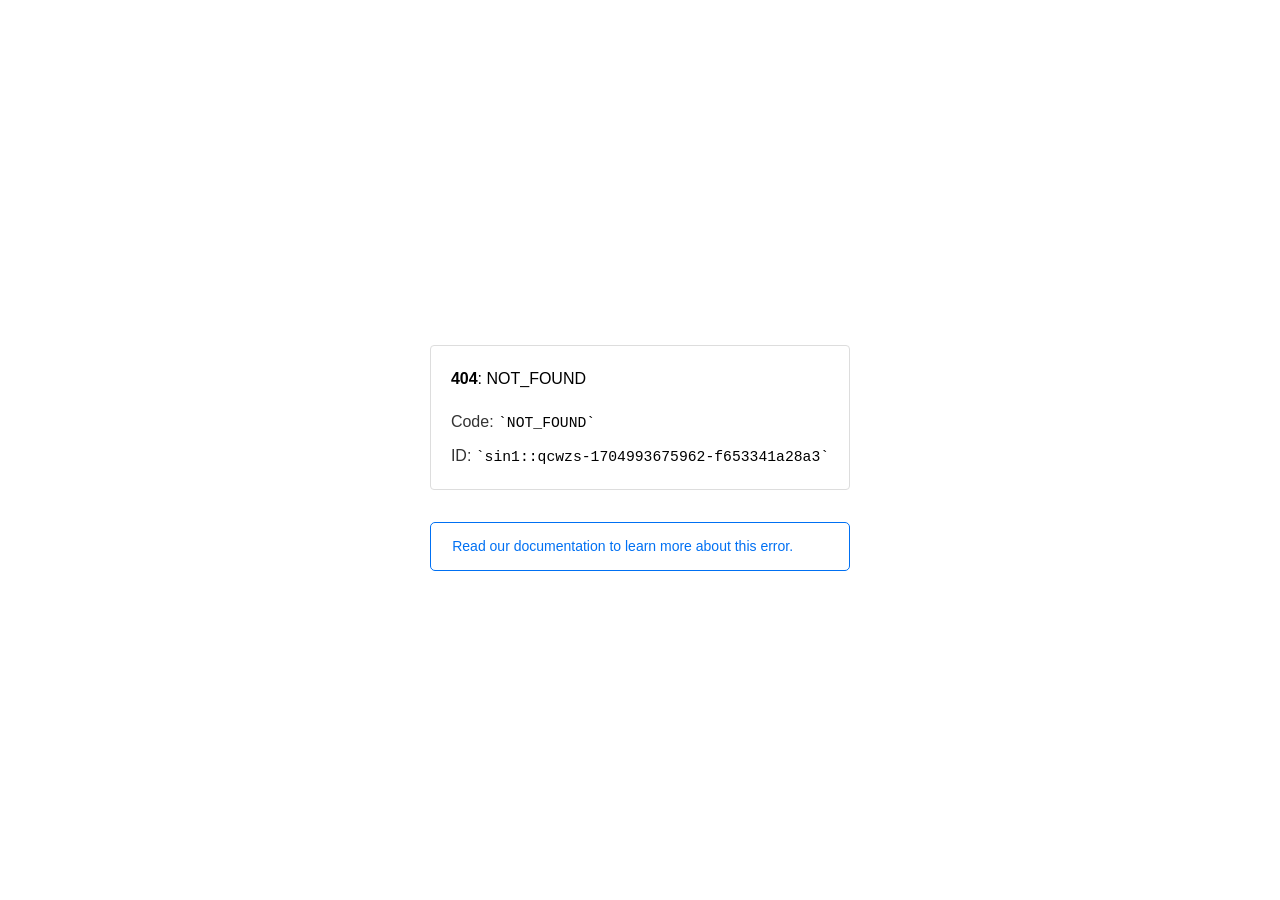
<file: assets/plugins/css/owl.video.play.html>
<!doctype html><html lang=en><meta charset=utf-8><meta name=viewport content="width=device-width,initial-scale=1"><meta name=theme-color content=#000><title>404: NOT_FOUND</title><style>html{font-size:62.5%;box-sizing:border-box;height:-webkit-fill-available}*,::after,::before{box-sizing:inherit}body{font-family:sf pro text,sf pro icons,helvetica neue,helvetica,arial,sans-serif;font-size:1.6rem;line-height:1.65;word-break:break-word;font-kerning:auto;font-variant:normal;-webkit-font-smoothing:antialiased;-moz-osx-font-smoothing:grayscale;text-rendering:optimizeLegibility;hyphens:auto;height:100vh;height:-webkit-fill-available;max-height:100vh;max-height:-webkit-fill-available;margin:0}::selection{background:#79ffe1}::-moz-selection{background:#79ffe1}a{cursor:pointer;color:#0070f3;text-decoration:none;transition:all .2s ease;border-bottom:1px solid #0000}a:hover{border-bottom:1px solid #0070f3}ul{padding:0;margin-left:1.5em;list-style-type:none}li{margin-bottom:10px}ul li:before{content:'\02013'}li:before{display:inline-block;color:#ccc;position:absolute;margin-left:-18px;transition:color .2s ease}code{font-family:Menlo,Monaco,Lucida Console,Liberation Mono,DejaVu Sans Mono,Bitstream Vera Sans Mono,Courier New,monospace,serif;font-size:.92em}code:after,code:before{content:'`'}.container{display:flex;justify-content:center;flex-direction:column;min-height:100%}main{max-width:80rem;padding:4rem 6rem;margin:auto}ul{margin-bottom:32px}.error-title{font-size:2rem;padding-left:22px;line-height:1.5;margin-bottom:24px}.error-title-guilty{border-left:2px solid #ed367f}.error-title-innocent{border-left:2px solid #59b89c}main p{color:#333}.devinfo-container{border:1px solid #ddd;border-radius:4px;padding:2rem;display:flex;flex-direction:column;margin-bottom:32px}.error-code{margin:0;font-size:1.6rem;color:#000;margin-bottom:1.6rem}.devinfo-line{color:#333}.devinfo-line code,code,li{color:#000}.devinfo-line:not(:last-child){margin-bottom:8px}.docs-link,.contact-link{font-weight:500}header,footer,footer a{display:flex;justify-content:center;align-items:center}header,footer{min-height:100px;height:100px}header{border-bottom:1px solid #eaeaea}header h1{font-size:1.8rem;margin:0;font-weight:500}header p{font-size:1.3rem;margin:0;font-weight:500}.header-item{display:flex;padding:0 2rem;margin:2rem 0;text-decoration:line-through;color:#999}.header-item.active{color:#ff0080;text-decoration:none}.header-item.first{border-right:1px solid #eaeaea}.header-item-content{display:flex;flex-direction:column}.header-item-icon{margin-right:1rem;margin-top:.6rem}footer{border-top:1px solid #eaeaea}footer a{color:#000}footer a:hover{border-bottom-color:#0000}footer svg{margin-left:.8rem}.note{padding:8pt 16pt;border-radius:5px;border:1px solid #0070f3;font-size:14px;line-height:1.8;color:#0070f3}@media(max-width:500px){.devinfo-container .devinfo-line code{margin-top:.4rem}.devinfo-container .devinfo-line:not(:last-child){margin-bottom:1.6rem}.devinfo-container{margin-bottom:0}header{flex-direction:column;height:auto;min-height:auto;align-items:flex-start}.header-item.first{border-right:none;margin-bottom:0}main{padding:1rem 2rem}body{font-size:1.4rem;line-height:1.55}footer{display:none}.note{margin-top:16px}}</style><div class=container><main><p class=devinfo-container><span class=error-code><strong>404</strong>: NOT_FOUND</span>
<span class=devinfo-line>Code: <code>NOT_FOUND</code></span>
<span class=devinfo-line>ID: <code>sin1::qcwzs-1704993675962-f653341a28a3</code></p><a href=https://vercel.com/docs/errors/platform-error-codes#not_found><div class=note>Read our documentation to learn more about this error.</div></a></main></div>
</file>
